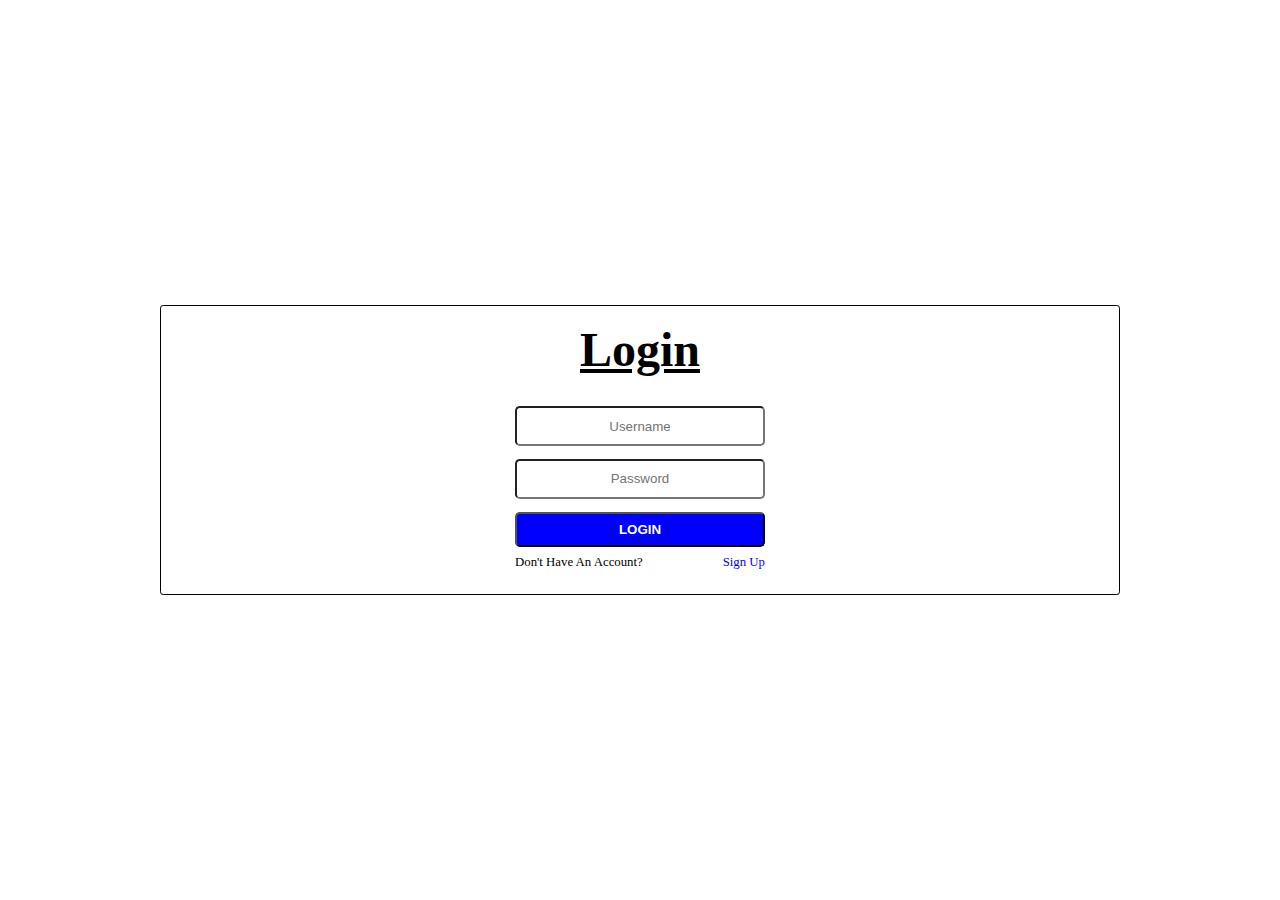
<file: index.html>
<!DOCTYPE html>
<html>
<head>
	<meta charset="utf-8">
	<meta name="viewport" content="width=device-width">
	<title>Login Page</title>
	<link href="style.css" rel="stylesheet" type="text/css" />
</head>

<body>
	<div class="container">
		<form class="form">
			<h1 class="title">Login</h1>
			<div class="wrapper">
				<input class="input" id="user" type="text" name="user" placeholder="Username">
                <input class="input" id="pass" type="password" name="pass" placeholder="Password">
                <button class="btn" type="submit" onclick="show()">LOGIN</button>
                <div class="forgot">
                    <p>Don't Have An Account?</p>
                    <p><a href="simba.html">Sign Up</a></p>
                </div>
            </div>
        </form>
    </div>
    <script src="app.js"></script>
  </body>
</html>
</file>
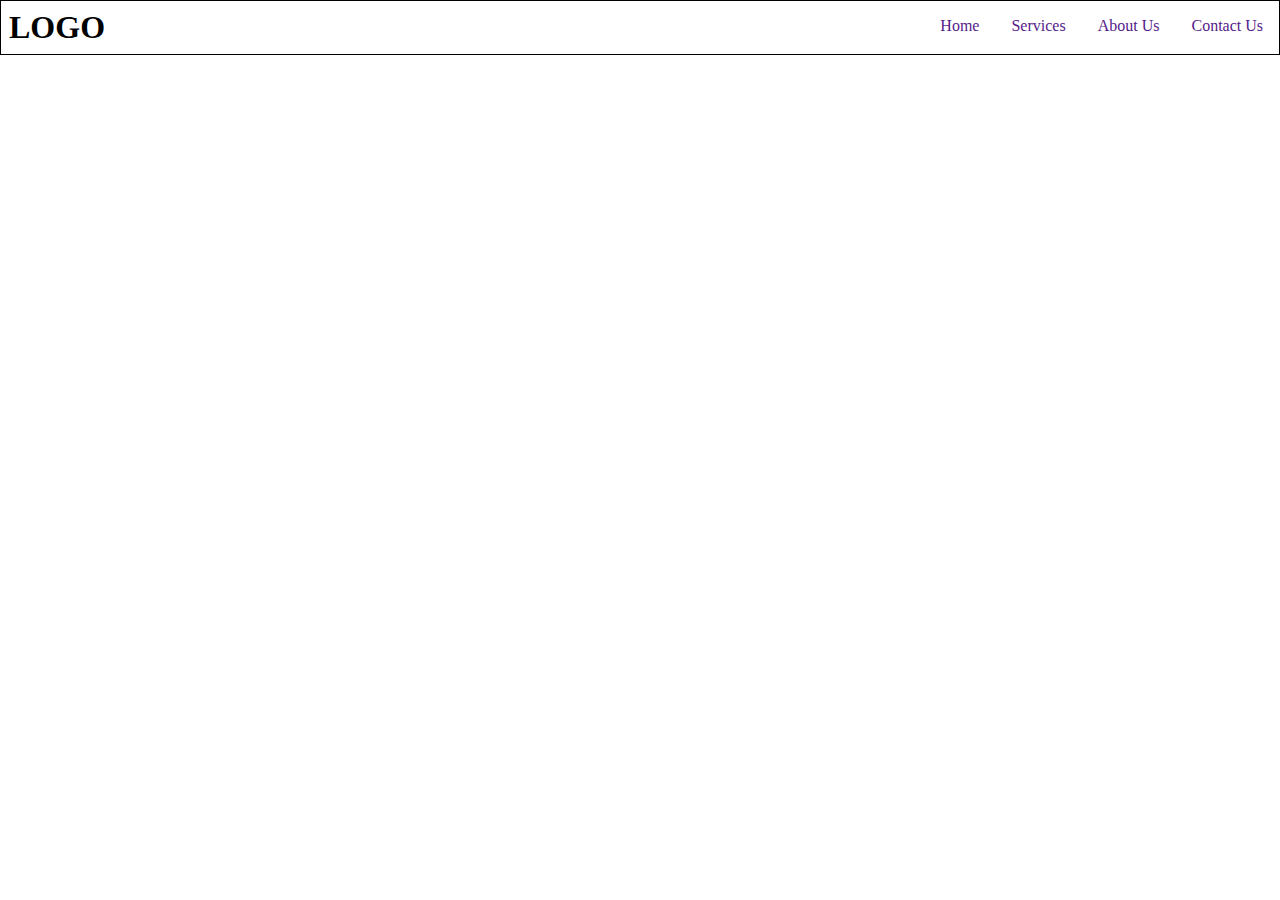
<file: navigation.html>
<!DOCTYPE html>
<html lang="en">
<head>
    <meta charset="UTF-8">
    <meta http-equiv="X-UA-Compatible" content="IE=edge">
    <meta name="viewport" content="width=device-width, initial-scale=1.0">
    <link href="navigation.css" rel="stylesheet" type="text/css" />
    <title>Navigation</title>
</head>
<body>
    <div class="header">
        <div class="logo"><h1>LOGO</h1></div>
        <div class="nav">
            <ul>
                <li><a href="">Home</a></li>
                <li><a href="">Services</a></li>
                <li><a href="">About Us</a></li>
                <li><a href="">Contact Us</a></li>
            </ul>
        </div>
    </div>
</body>
</html>
</file>
<file: style.css>
* {
    margin: 0;
    padding: 0;
    box-sizing: border-box;
  }
  
  .container {
    margin: auto;
    max-width: 1200px;
    height: 100vh;
    display: flex;
    justify-content: center;
    align-items: center;
  }
  
  .title {
    text-align: center;
    text-decoration: underline;
    padding: .5rem;
    font-size: 3rem;
  }
  
  .form {
    margin: .5rem auto;
    width: 80%;
    padding: .5rem;
    border: 1px solid black;
    border-radius: .2rem;
  }
  
  .wrapper {
    margin: auto;
    padding: .5rem;
  }
  
  .input {
    display: block;
    margin: .8rem auto;
    padding: .5rem;
    text-align: center;
    width: 250px;
    height: 40px;
    border-radius: .3rem;
  }
  
  .btn {
   display: block;
   margin: auto;
   width: 250px;
   height: 35px;
   font-weight: bolder;
   background-color: #0000ff;
   color: #fff;
   border-radius: .3rem;
   outline: none;
  }
  
  .forgot {
    width: 250px;
    margin: .5rem auto;
    display: flex;
    justify-content: space-between;
  }
  
  a {
    text-decoration: none;
    color: #0000ff;
    font-size: .8rem;
  }
  
  p {
    font-size: .8rem;
  }
</file>
<file: navigation.css>
* {
    margin: 0;
    padding: 0;
    box-sizing: border-box;
    text-decoration: none;
}

.header {
    border: 1px solid black;
    display: flex;
    justify-content: space-between;
}

.logo {
    padding: .5rem;
}

ul {
    display: flex;
    justify-content: space-around;
    text-decoration: none;
    list-style: none;
}

li {
    text-decoration: none;
    padding: 1rem;
}

li a {
    text-decoration: none;
}
</file>
